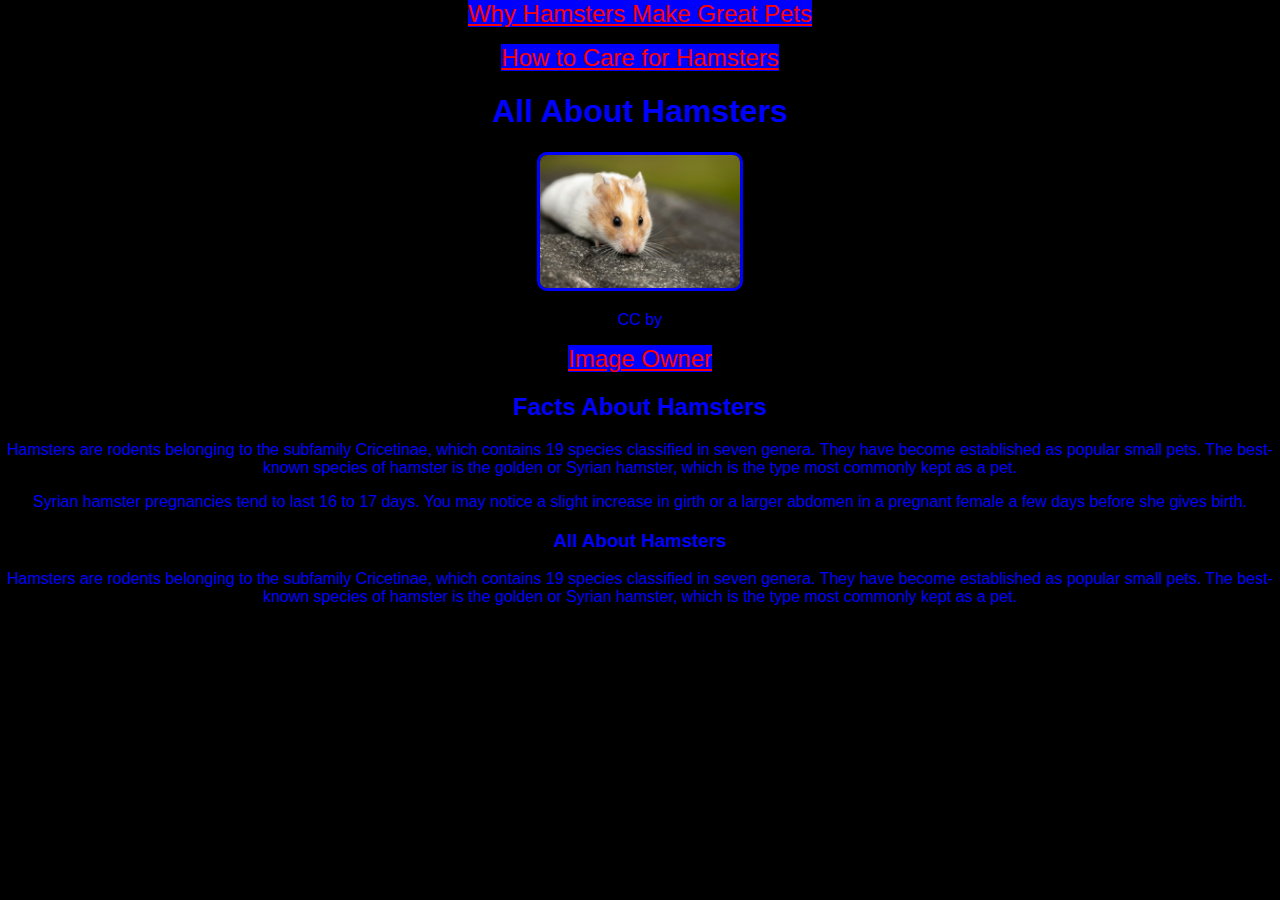
<file: index.html>
<!DOCTYPE html>
<html>
  <head>
    <link rel="stylesheet" href="style.css">
  </head>
  <body>
    <!--
<H1> why they make great pets and how to take care of hamsters</H1> -->
    <a href="why.html" > Why Hamsters Make Great Pets </a>
<p> <a href="care.html"> How to Care for Hamsters </a> </p>
    <h1 class="All About Hamster"> All About Hamsters </h1>

      <img src="hamster.jpeg" alt="Hamster">
    <p> CC by </p>
    <a href="https://www.google.com/url?sa=i&url=https%3A%2F%2Fwww.pexels.com%2Fes-es%2Ffoto%2Fmono-roedor-fotografia-de-animales-hamster-4520482%2F&psig=AOvVaw1g9vcrfzQ0JuEih7UXTmcI&ust=1734704156256000&source=images&cd=vfe&opi=89978449&ved=0CBQQjRxqFwoTCPC2k-eCtIoDFQAAAAAdAAAAABAE"> Image Owner</a>
      <h2> Facts About Hamsters </h2>
      <p> Hamsters are rodents belonging to the subfamily Cricetinae, which contains 19 species classified in seven genera. They have become established as popular small pets. The best-known species of hamster is the golden or Syrian hamster, which is the type most commonly kept as a pet.  
      <p> Syrian hamster pregnancies tend to last 16 to 17 days. You may notice a slight increase in girth or a larger abdomen in a pregnant female a few days before she gives birth. </p>

      <h3 class="All About Hamster"> All About Hamsters </h3> 
      <p> Hamsters are rodents belonging to the subfamily Cricetinae, which contains 19 species classified in seven genera. They have become established as popular small pets. The best-known species of hamster is the golden or Syrian hamster, which is the type most commonly kept as a pet.</p>


      </body>
    </html>
</file>
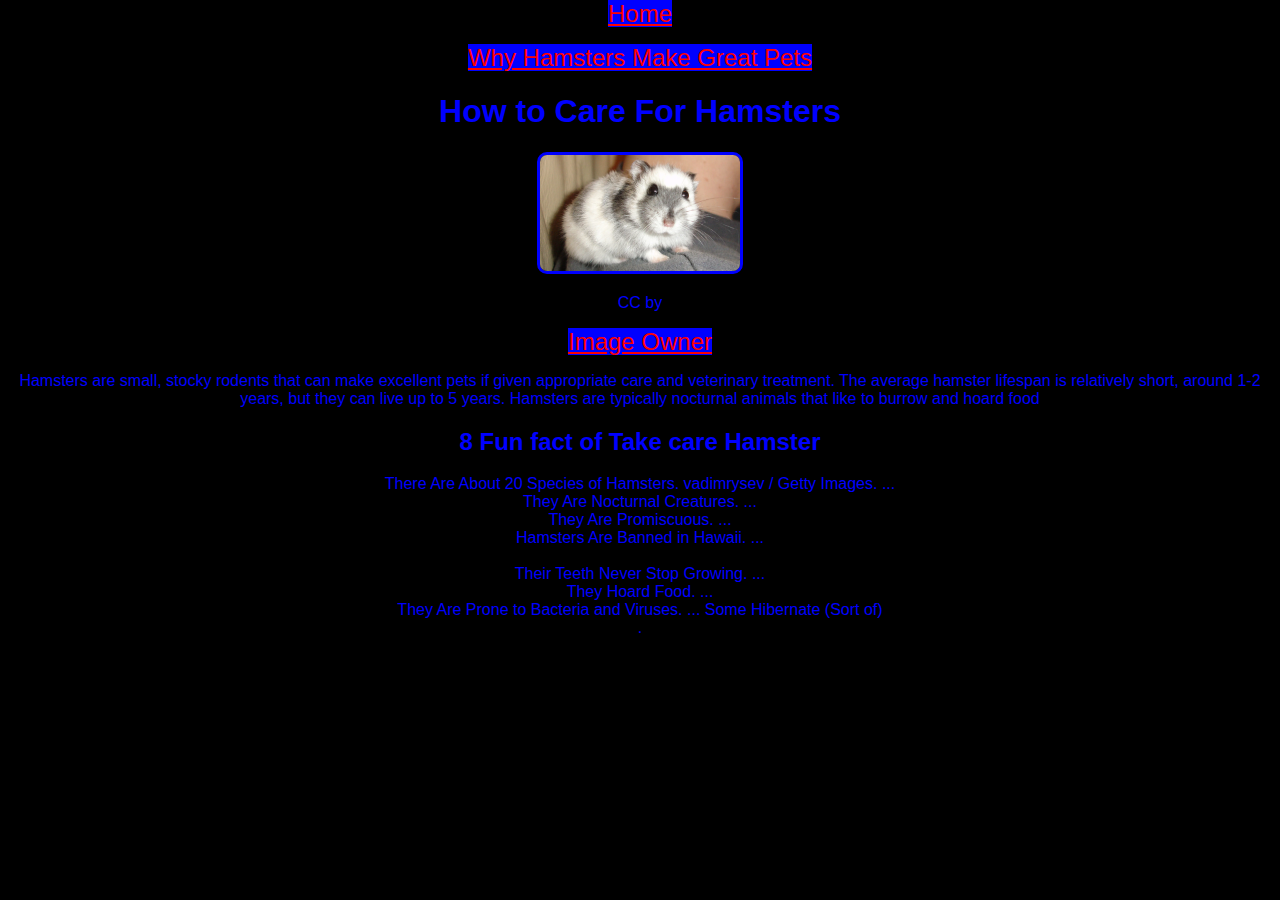
<file: care.html>
<!DOCTYPE html>
<html>
  <head>
    <link rel="stylesheet" href="style.css">
  </head>

  <body>
    <!--
<H1> How to take care of hamsters </H1> -->
    <a href="index.html" > Home </a>
    <p> <a href="why.html" > Why Hamsters Make Great Pets </a> </p>
    <h1 class="How to Care For Hamsters" > How to Care For Hamsters </h1>

    <img src="hamster3.jpeg" alt="Hamster3">
    <p> CC by </p>
    <a href="https://www.google.com/url?sa=i&url=https%3A%2F%2Fanimalia.bio%2Fcampbells-dwarf-hamster&psig=AOvVaw2S89qCSEGzoiF-Lp2M1THC&ust=1734704292143000&source=images&cd=vfe&opi=89978449&ved=0CBQQjRxqFwoTCKCxwZyDtIoDFQAAAAAdAAAAABAE"> Image Owner </a>
    <p> Hamsters are small, stocky rodents that can make excellent pets if given appropriate care and veterinary treatment. The average hamster lifespan is relatively short, around 1-2 years, but they can live up to 5 years. Hamsters are typically nocturnal animals that like to burrow and hoard food </p>
    <h2>8 Fun fact of Take care Hamster</h2>
    <li>There Are About 20 Species of Hamsters. vadimrysev / Getty Images. ...</li>
    <li>They Are Nocturnal Creatures. ...</li>
    <li>They Are Promiscuous. ...</li>
    <li>Hamsters Are Banned in Hawaii. ...<li>
    <li>Their Teeth Never Stop Growing. ...</li>
    <li>They Hoard Food. ...</li>
    <li>They Are Prone to Bacteria and Viruses. ...
      Some Hibernate (Sort of)</li>




  </body>
</html>

.
</file>
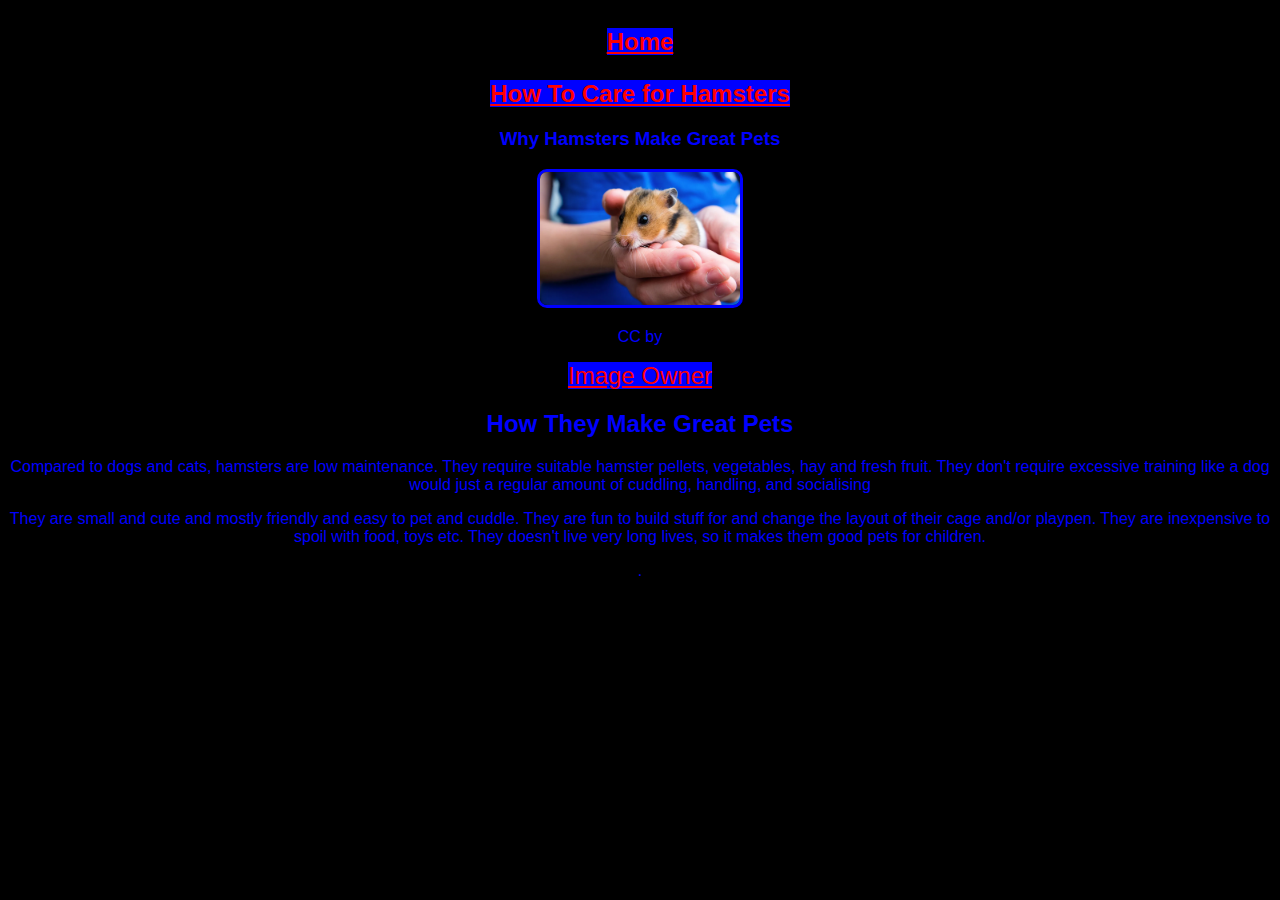
<file: why.html>
<!DOCTYPE html>
<html>
  <head>
    <link rel="stylesheet" href="style.css">
  </head>
  <body>
    <!--
<H1> why they make great pets</H1> -->
    
    <h1> <a href="index.html" > Home </a> </h1>
    <h2> <a href="care.html" > How To Care for Hamsters </a> </h2>
    <h3 class="Why Hamsters Make Great Pets"> Why Hamsters Make Great Pets </h3>
    
      <img src="hamster2.jpeg" alt="Hamster2">
    <p> CC by </p>
    <a href="https://cdn.britannica.com/57/192357-050-62E912BD/hamster-Syria-households-pet.jpg">Image Owner</a>

      <h2> How They Make Great Pets</h2>
      <p> Compared to dogs and cats, hamsters are low maintenance. They require suitable hamster pellets, vegetables, hay and fresh fruit. They don't require excessive training like a dog would just a regular amount of cuddling, handling, and socialising </p> 
      <p> They are small and cute and mostly friendly and easy to pet and cuddle. They are fun to build stuff for and change the layout of their cage and/or playpen. They are inexpensive to spoil with food, toys etc. They doesn't live very long lives, so it makes them good pets for children. </p>




      </body>
    </html>
.
</file>
<file: style.css>
body{
  font-family:sans-serif;
  background-color: black;
  margin: 0;
  padding: 0;
  align-items:center;
  align-content: center;
  text-align: center;
  color: blue;
  text-align: center;
}
a:link{
  background-color: blue;
  color: red;
  font-size:24px;
}
a:visited{
animation:po 
}

.hamster{
  background-image: url(hamster.jpeg)
  
}
img{
  width:200px;
  height: auto;
  
  border-style: solid;
  border-radius: 10px;
  
  
}
</file>
